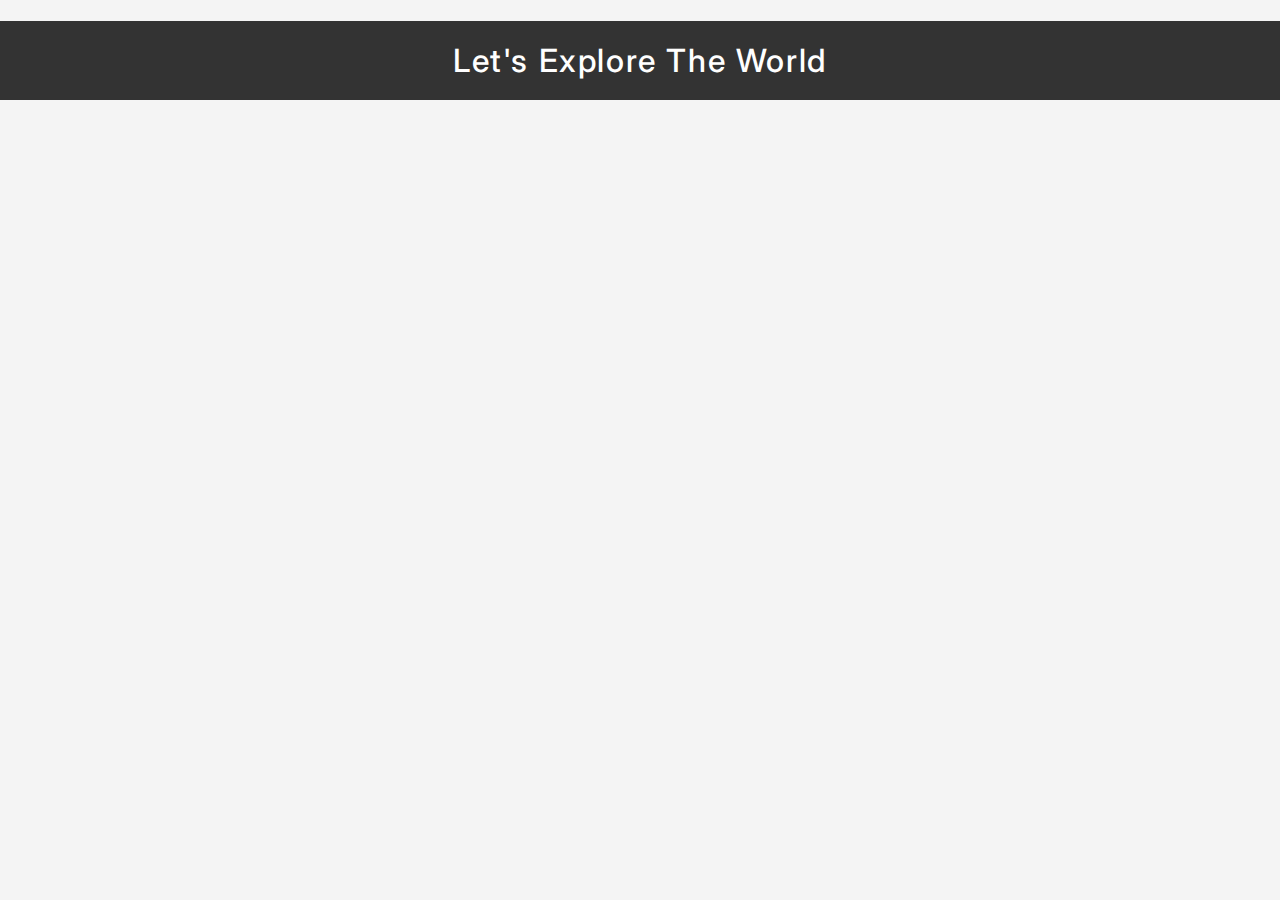
<file: country.html>
<!DOCTYPE html>
<html lang="en">
<head>
    <meta charset="UTF-8">
    <meta name="viewport" content="width=device-width, initial-scale=1.0">
   
    <title>Country</title>
    <!-- Google Font -->
    <link href="https://fonts.googleapis.com/css2?family=Inter:wght@500&display=swap" rel="stylesheet" />

    <!-- External CSS -->
     <link rel="stylesheet" href="./country.css">
    <style>    
    h1 {
      text-align: center;
      padding: 20px;
      background-color: #333;
      color: white;
      margin-bottom: 20px;
      font-weight: 500;
      letter-spacing: 0.05em;
    }
    </style>
</head>
<body>
    <h1>Let's Explore The World</h1>
    <div id="country-details"></div>
    <div id="countries"></div>
    <script src="./country.js"></script>
    
</body>
</html>
</file>
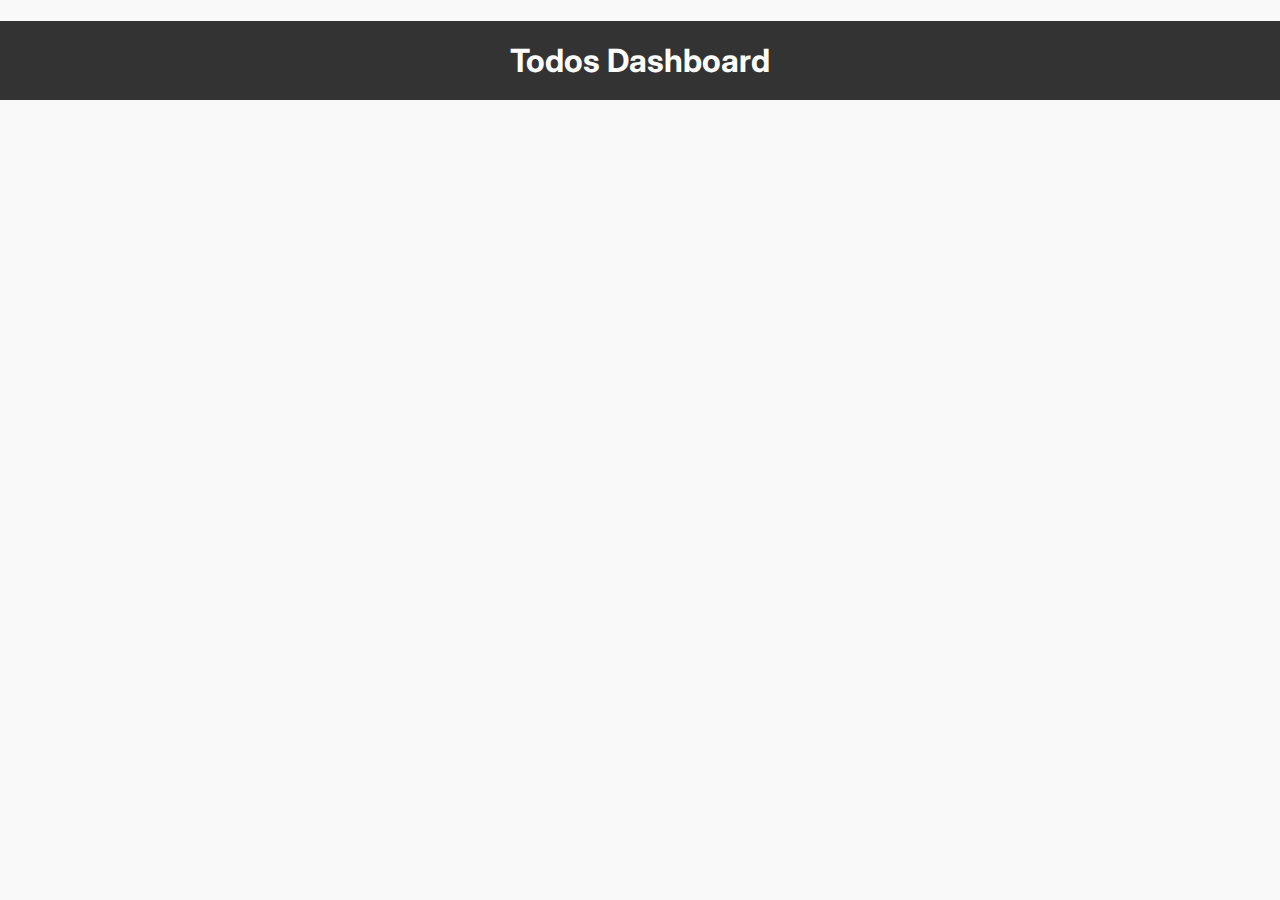
<file: todos.html>
<!DOCTYPE html>
<html lang="en">
<head>
    <meta charset="UTF-8" />
    <meta name="viewport" content="width=device-width, initial-scale=1.0" />
    <title>Todos</title>

    <!-- Optional Google Font -->
    <link href="https://fonts.googleapis.com/css2?family=Inter:wght@500&display=swap" rel="stylesheet" />

    <!-- External CSS -->
    <link rel="stylesheet" href="style.css" />

    <style>
        body {
            font-family: 'Inter', sans-serif;
            background-color: #f9f9f9;
        }

        h1 {
            text-align: center;
            padding: 20px;
            background-color: #333;
            color: white;
            margin-bottom: 20px;
        }

        #todoss {
            display: grid;
            grid-template-columns: repeat(auto-fit, minmax(280px, 1fr));
            gap: 20px;
            padding: 20px;
        }

        .todos {
            background-color: white;
            border: 2px solid #ccc;
            border-radius: 10px;
            padding: 20px;
            box-shadow: 0 2px 8px rgba(0, 0, 0, 0.05);
            transition: transform 0.2s ease;
        }

        .todos:hover {
            transform: scale(1.02);
            box-shadow: 0 6px 16px rgba(0, 0, 0, 0.1);
        }
    </style>
</head>
<body>
    <h1>Todos Dashboard</h1>

    <div id="todoss"></div>

    <script src="./todos.js"></script>
</body>
</html>
</file>
<file: country.css>
html{
    scroll-behavior: smooth;
}

#countries {
    display: grid;
    grid-template-columns: repeat(3, 1fr);
    grid-gap: 20px;
    padding: 30px;
}

.country {
    border: 2px solid gray;
    box-shadow: rgba(100, 100, 111, 0.2) 0px 7px 29px 0px;
    padding: 20px;
    background-color: white;
    border-radius: 10px;
}

.country img {
    height: 250px;
    width: 100%;
    object-fit: cover;
}

button {
    background-color: rgb(7, 104, 7);
    padding: 15px 30px;
    border-radius: 5px;
    color: white;
    border: none;
    cursor: pointer;
    width: 100%;
}

button:hover{
    background-color: rgb(3, 3, 122);
    color: rgba(240, 10, 240, 0.842);
}

body {
    margin: 0;
    font-family: 'Inter', sans-serif;
    background-color: #f4f4f4;
}
.details-country{
    text-align: center;
    border: 2px solid grey; 
    padding: 20px;
    margin: auto;
    width: 70%;
    margin: 50px auto;
}
.details-country img{
    width: 100%;
}
.details-country iframe{
    color: rgb(14, 26, 197);
    text-decoration: underline;
    
}
</file>
<file: style.css>
body {
    margin: 0;
    font-family: 'Inter', sans-serif;
    background-color: #f4f4f4;
}

/* Navigation */
nav ul {
    list-style-type: none;
    margin: 0;
    padding: 0;
    display: flex;
    justify-content: center;
    background-color: #0a0a0a;
    border-radius: 0 0 10px 10px;
    box-shadow: 0 4px 10px rgba(0, 0, 0, 0.2);
}

nav ul li {
    margin: 0;
}

nav ul li a {
    display: block;
    color: white;
    text-align: center;
    padding: 14px 24px;
    text-decoration: none;
    font-weight: 500;
    transition: background-color 0.3s ease, color 0.3s ease;
}

nav ul li a:hover {
    background-color: skyblue;
    border-radius: 6px;
}

/* Users */
#users {
    display: grid;
    grid-template-columns: repeat(auto-fit, minmax(280px, 1fr));
    gap: 20px;
    padding: 30px;
}

.user {
    background-color: white;
    padding: 20px;
    border: 1px solid #ccc;
    border-radius: 12px;
    box-shadow: 0 2px 8px rgba(0, 0, 0, 0.05);
    transition: transform 0.2s ease;
}

.user:hover {
    transform: scale(1.02);
    box-shadow: 0 6px 16px rgba(0, 0, 0, 0.1);
}
</file>
